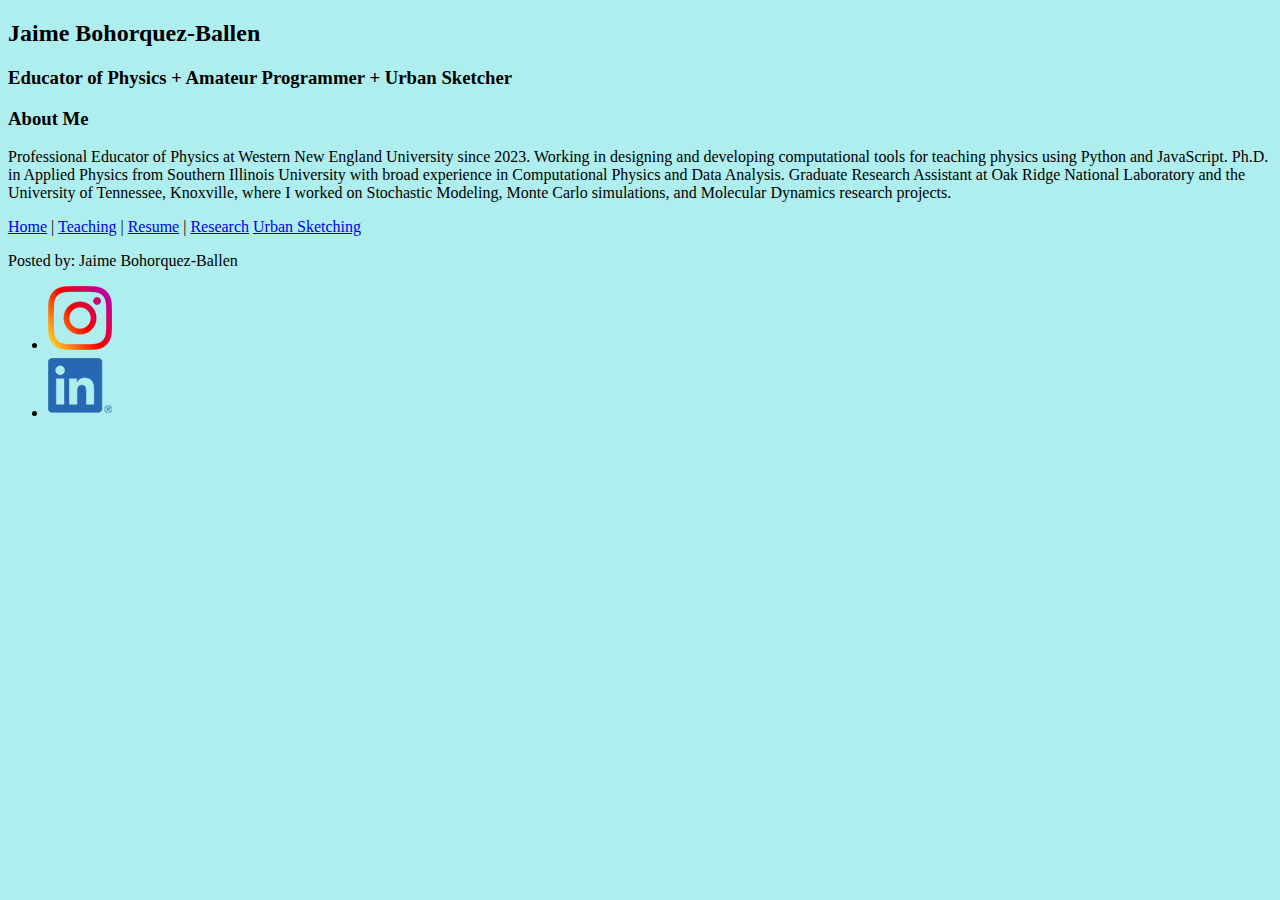
<file: index.html>
<!DOCTYPE html>
<html lang="en">

<head>
<title>Jaime Bohorquez-Ballen</title>
<meta charset="utf-8">
<meta name="viewport" content="width=device-width, initial-scale=1">
<link rel="preconnect" href="https://fonts.googleapis.com">
<link rel="preconnect" href="https://fonts.gstatic.com" crossorigin>
<link href="https://fonts.googleapis.com/css2?family=Solitreo&family=Ubuntu:ital,wght@0,300;0,400;0,500;0,700;1,300;1,400;1,500;1,700&display=swap" rel="stylesheet">
<link rel="stylesheet" href="css/style.css" />
</head>


<body class="home">
<div class="content-wrapper">
  <div class="content-bg">
  <header class="header"></header>
    <h2>Jaime Bohorquez-Ballen</h2>
    <h3>Educator of Physics + Amateur Programmer + Urban Sketcher</h3>
  </header>
  <main>
    <h3>About Me</h3>
    <p>Professional Educator of Physics at Western New England University since 2023.
Working in designing and developing computational tools for teaching physics using Python and JavaScript.
Ph.D. in Applied Physics from Southern Illinois University with broad experience in Computational Physics and
Data Analysis.
Graduate Research Assistant at Oak Ridge National Laboratory and the University of Tennessee, Knoxville, where I
worked on Stochastic Modeling, Monte Carlo simulations, and Molecular Dynamics research projects.</p>
  </main>
</div>
</div>
  
  <div class="menu">
    <nav>
        <a href="index.html">Home</a> |
        <a href="teaching.html">Teaching</a> |
        <a href="resume.html">Resume</a> |
        <a href="research.html">Research</a>
        <a href="usk.html">Urban Sketching</a>
    </nav>
  </div>

  

<!--Footer-->
<footer>
  <p>Posted by: Jaime Bohorquez-Ballen</p>
    <ul class="icons">
        <li><a href="https://www.instagram.com/jabohorq/" target="_blank"><img src="images/icon-logo-instagram.png" alt="My Instagram"></a></li>
        <li><a href="https://www.linkedin.com/in/jabohorq" target="_blank"><img src="images/icon-logo-linkedin.png" alt="My LinkedIn profile"></a></li>
    </ul>
</footer>

</body>
</html>
</file>
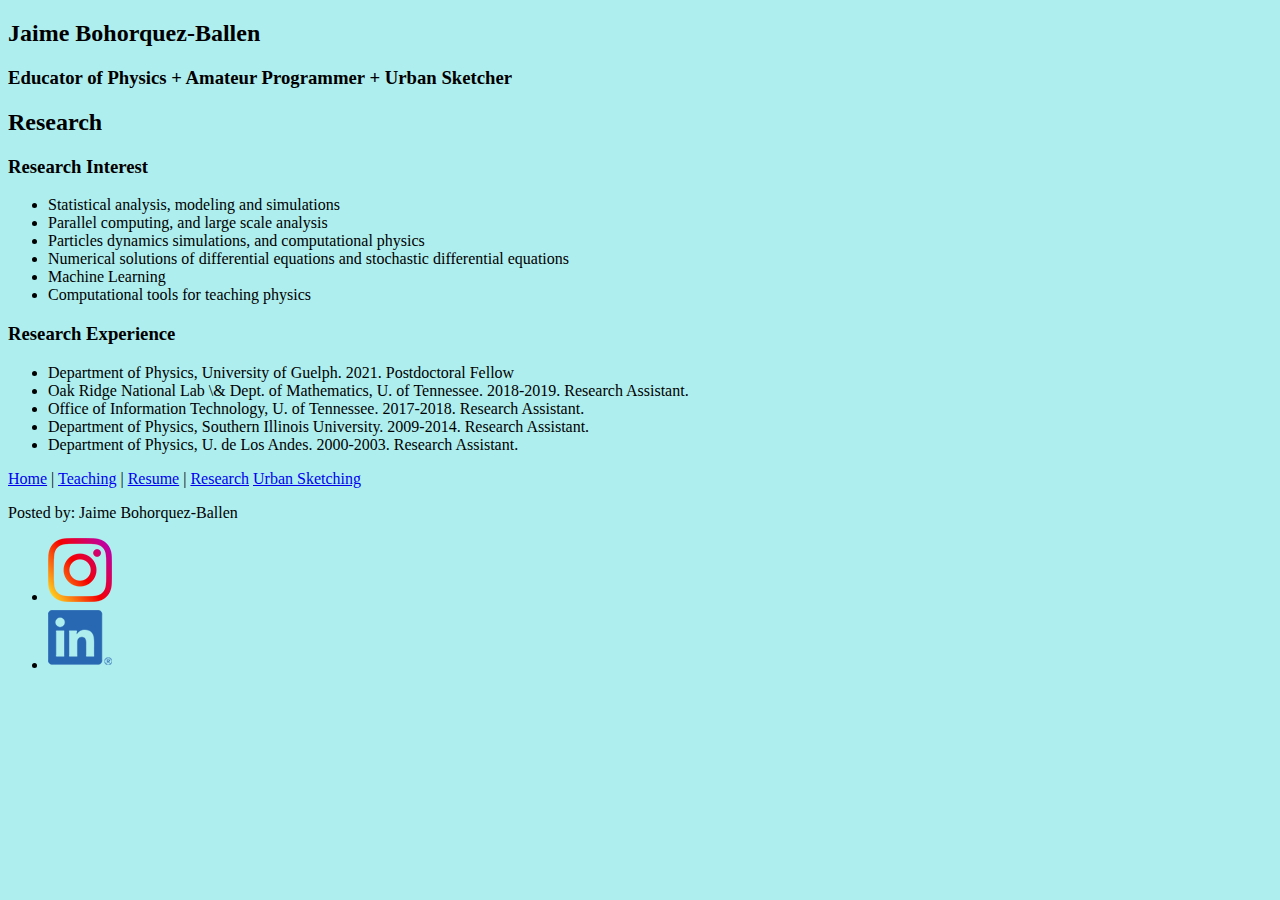
<file: research.html>
<!DOCTYPE html>
<html lang="en-US">
<head>
    <title>Research-jbb</title>
    <meta charset="utf-8" />
    <meta name="viewport" content="width=device-width, initial-scale=1, user-scalable=no" />
    <link rel="preconnect" href="https://fonts.googleapis.com">
    <link rel="preconnect" href="https://fonts.gstatic.com" crossorigin>
    <link href="https://fonts.googleapis.com/css2?family=Solitreo&family=Ubuntu:ital,wght@0,300;0,400;0,500;0,700;1,300;1,400;1,500;1,700&display=swap" rel="stylesheet">

    <link rel="stylesheet" href="css/style.css" />
</head>

<body class="no-home">
    <div class="content-wrapper">
    <!--Research Interest-->
    <header class="header">
        <h2>Jaime Bohorquez-Ballen</h2>
        <h3>Educator of Physics + Amateur Programmer + Urban Sketcher</h3>
        <h2>Research</h2>
    </header>
    <main>
        
        <h3>Research Interest</h3>
        <ul>
            <li>Statistical analysis, modeling and simulations</li>
            <li>Parallel computing, and large scale analysis</li>
            <li>Particles dynamics simulations, and computational physics</li>
            <li>Numerical solutions of differential equations and stochastic differential equations</li>
            <li>Machine Learning</li>
            <li>Computational tools for teaching physics</li>
        </ul>
        <!--Research Experience-->
        <h3>Research Experience</h3>
            <ul>
                <li>Department of Physics, University of Guelph. 2021. Postdoctoral Fellow</li>
                <li>Oak Ridge National Lab \& Dept. of Mathematics, U. of Tennessee. 2018-2019. Research Assistant.</li>
                <li>Office of Information Technology, U. of Tennessee. 2017-2018. Research Assistant.</li>
                <li>Department of Physics, Southern Illinois University. 2009-2014. Research Assistant.</li>
                <li>Department of Physics, U. de Los Andes. 2000-2003. Research Assistant.</li>
            </ul>   
    </main>
    </div>

    <div class="menu">
        <nav>
            <a href="index.html">Home</a> |
            <a href="teaching.html">Teaching</a> |
            <a href="resume.html">Resume</a> |
            <a href="research.html">Research</a>
            <a href="usk.html">Urban Sketching</a>
        </nav>
    </div>
        
    
        <!--Footer-->
<footer>
    <p>Posted by: Jaime Bohorquez-Ballen</p>
      <ul class="icons">
          <li><a href="https://www.instagram.com/jabohorq/" target="_blank"><img src="images/icon-logo-instagram.png" alt="My Instagram"></a></li>
          <li><a href="https://www.linkedin.com/in/jabohorq" target="_blank"><img src="images/icon-logo-linkedin.png" alt="My LinkedIn profile"></a></li>
      </ul>
  </footer>
</body>

</html>
</file>
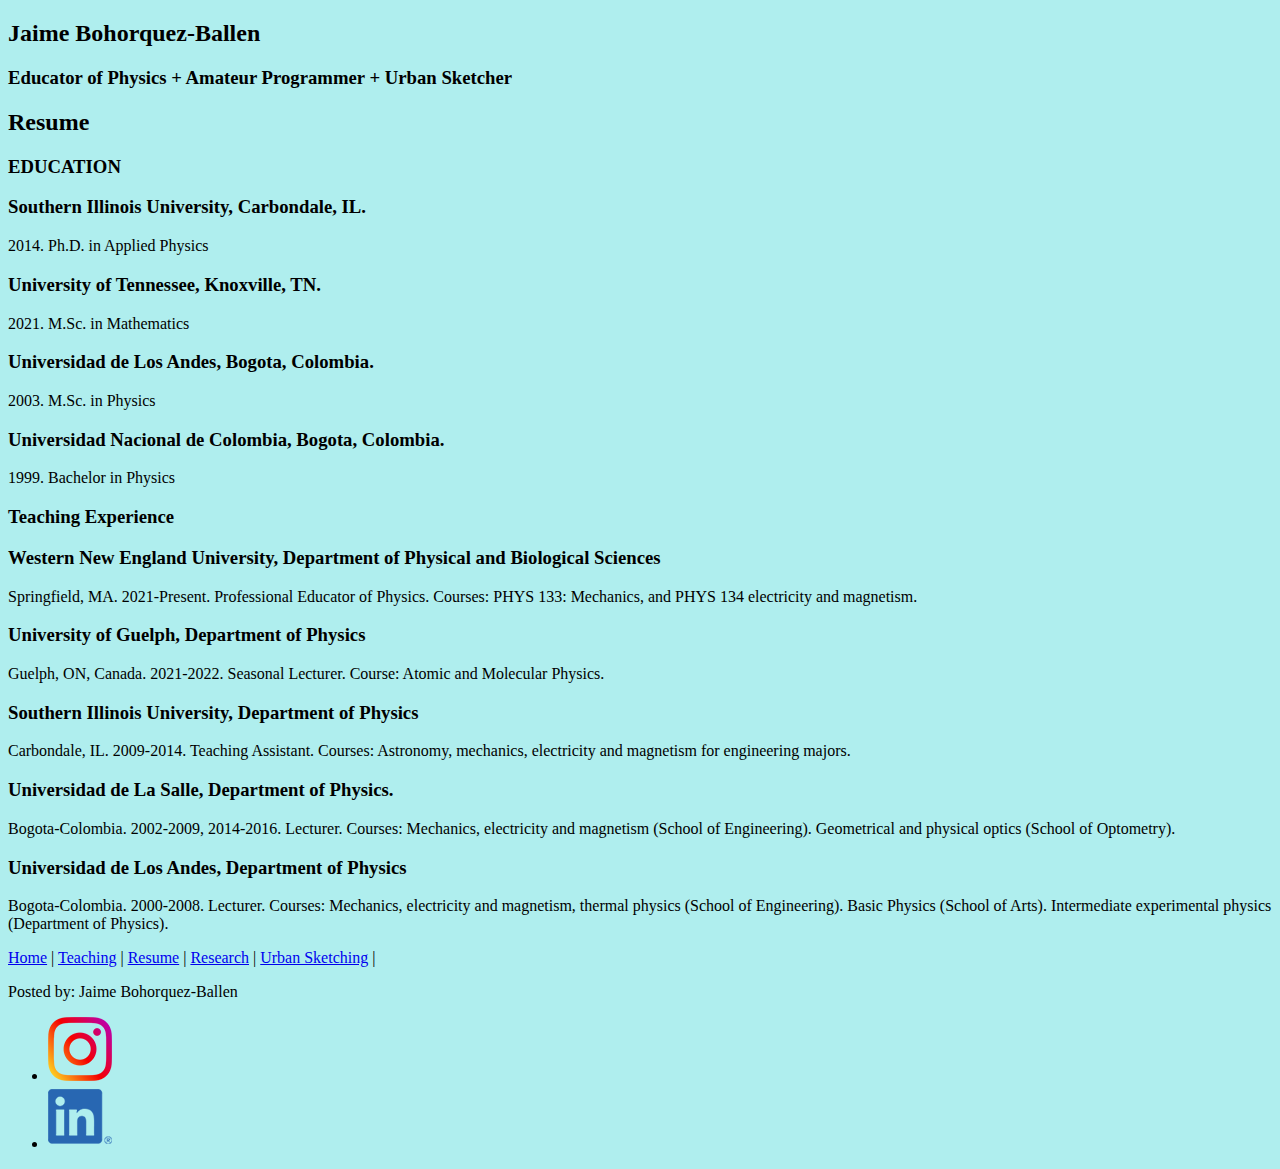
<file: resume.html>
<!DOCTYPE html>
<html lang="en-US">
<head>
    <title>Resume-jbb</title>
    <meta charset="utf-8" />
    <meta name="viewport" content="width=device-width, initial-scale=1, user-scalable=no" />
    <link rel="preconnect" href="https://fonts.googleapis.com">
    <link rel="preconnect" href="https://fonts.gstatic.com" crossorigin>
    <link href="https://fonts.googleapis.com/css2?family=Solitreo&family=Ubuntu:ital,wght@0,300;0,400;0,500;0,700;1,300;1,400;1,500;1,700&display=swap" rel="stylesheet">
    <link rel="stylesheet" href="css/style.css" />
</head>

<body class="no-home">
<div class="content-wrapper"> 
    <header class="header">
        <h2>Jaime Bohorquez-Ballen</h2>
        <h3>Educator of Physics + Amateur Programmer + Urban Sketcher</h3>
        <h2>Resume</h2>
    </header>
    <main>
        <h3>EDUCATION</h3>
            <section class="edu-item">
                <div class="edu-place">
                    <h3>Southern Illinois University, Carbondale, IL.</h3>
                </div>
                <div class="edu-details">
                    <p>2014. Ph.D. in Applied Physics</p>
                </div>
            </section>
            <section class="edu-item">
                <div class="edu-place">
                    <h3>University of Tennessee, Knoxville, TN.</h3>
                </div>
                <div class="edu-details">
                    <p>2021. M.Sc. in Mathematics</p>
                </div>
            </section>
            <section class="edu-item">
                <div class="edu-place">
                    <h3>Universidad de Los Andes, Bogota, Colombia.</h3>
                </div>
                <div class="edu-details">
                    <p>2003. M.Sc. in Physics</p>
                </div>
            </section>
            <section class="edu-item">
                <div class="edu-place">
                    <h3>Universidad Nacional de Colombia, Bogota, Colombia.</h3>
                </div>
                <div class="edu-details">
                    <p>1999. Bachelor in Physics</p>
                </div>
            </section>
            
        <!--Teaching Experience-->
        <h3>Teaching Experience</h3>
        <section class="edu-item">
            <div class="edu-place">
                <h3>Western New England University, Department of Physical and Biological Sciences</h3>
            </div>
            <div class="edu-details">
                <p>Springfield, MA. 2021-Present. Professional Educator of Physics. Courses: PHYS 133: Mechanics, and PHYS 134 electricity and magnetism.</p>
            </div>
        </section>
        <section class="edu-item">
            <div class="edu-place">
                <h3>University of Guelph, Department of Physics</h3>
            </div>
            <div class="edu-details">
                <p>Guelph, ON, Canada. 2021-2022. Seasonal Lecturer. Course: Atomic and Molecular Physics.</p>
            </div>
        </section>
        <section class="edu-item">
            <div class="edu-place">
                <h3>Southern Illinois University, Department of Physics</h3>
            </div>
            <div class="edu-details">
                <p>Carbondale, IL. 2009-2014. Teaching Assistant. Courses: Astronomy, mechanics, electricity and magnetism for engineering majors.</p>
            </div>
        </section>
        <section class="edu-item">
            <div class="edu-place">
                <h3>Universidad de La Salle, Department of Physics. </h3>
            </div>
            <div class="edu-details">
                <p>Bogota-Colombia. 2002-2009, 2014-2016. Lecturer.
                    Courses: Mechanics, electricity and magnetism (School of Engineering). Geometrical and physical optics (School of Optometry).</p>
            </div>
        </section>
        <section class="edu-item">
            <div class="edu-place">
                <h3>Universidad de Los Andes, Department of Physics</h3>
            </div>
            <div class="edu-details">
                <p>Bogota-Colombia. 2000-2008. Lecturer.
                    Courses: Mechanics, electricity and magnetism, thermal physics (School of Engineering).  Basic Physics (School of Arts).  Intermediate experimental physics (Department of Physics).</p>
            </div>
        </section>
    </main>
</div>  
    <div class="menu">
        <nav>
        <a href="index.html">Home</a> |
        <a href="teaching.html">Teaching</a> |
        <a href="resume.html">Resume</a> |
        <a href="research.html">Research</a> |
        <a href="usk.html">Urban Sketching</a> |
        </nav>
    </div>
    <!-- Education-->
    
    <!--Footer-->
    <footer>
    <p>Posted by: Jaime Bohorquez-Ballen</p>
      <ul class="icons">
          <li><a href="https://www.instagram.com/jabohorq/" target="_blank"><img src="images/icon-logo-instagram.png" alt="My Instagram"></a></li>
          <li><a href="https://www.linkedin.com/in/jabohorq" target="_blank"><img src="images/icon-logo-linkedin.png" alt="My LinkedIn profile"></a></li>
      </ul>
  </footer>
</body>
</html>
</file>
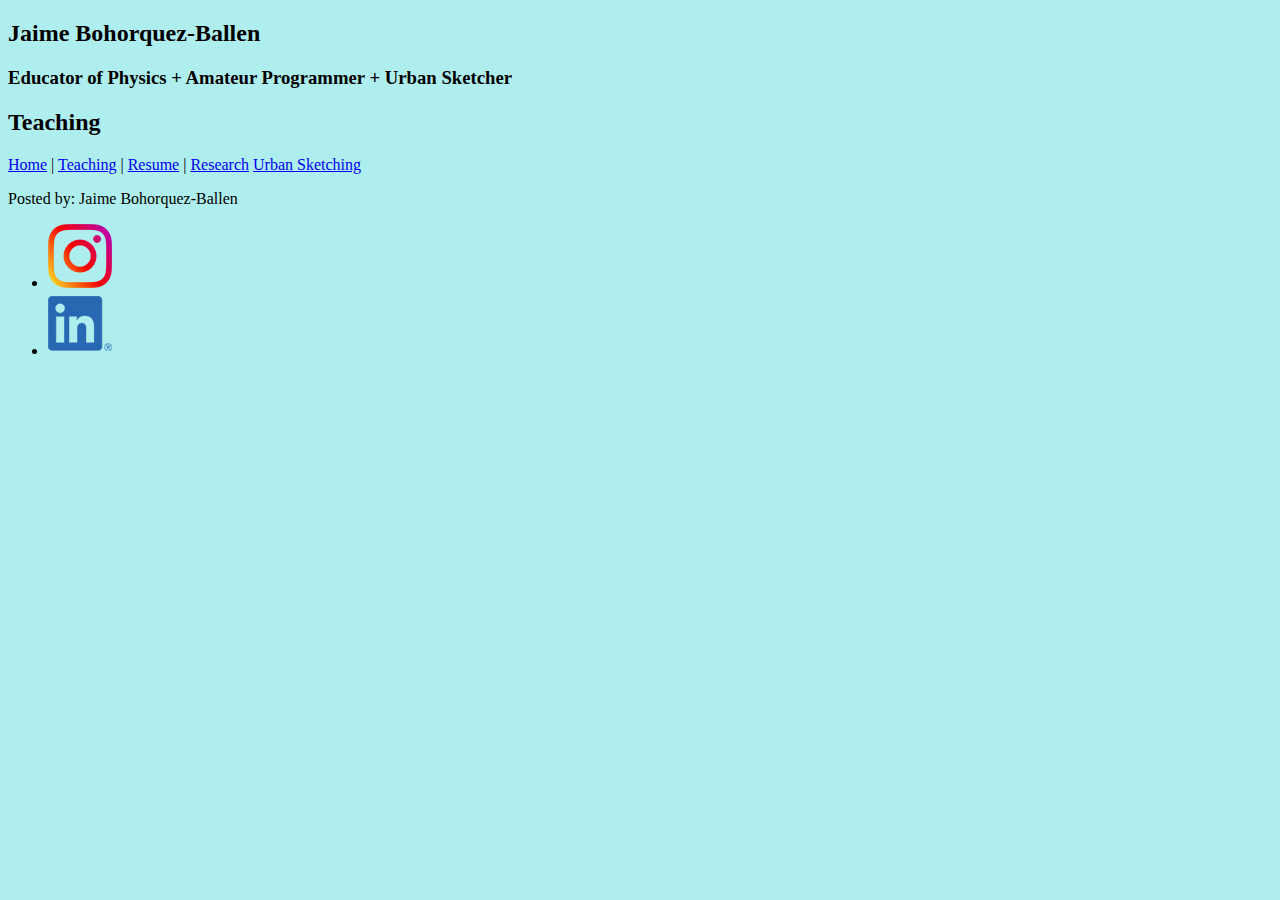
<file: teaching.html>
<!DOCTYPE html>
<html lang="en-US">
<head>
    <title>Teaching-jbb</title>
    <meta charset="utf-8" />
    <meta name="viewport" content="width=device-width, initial-scale=1, user-scalable=no" />
    <link rel="preconnect" href="https://fonts.googleapis.com">
    <link rel="preconnect" href="https://fonts.gstatic.com" crossorigin>
    <link href="https://fonts.googleapis.com/css2?family=Solitreo&family=Ubuntu:ital,wght@0,300;0,400;0,500;0,700;1,300;1,400;1,500;1,700&display=swap" rel="stylesheet">
    <link rel="stylesheet" href="css/style.css" />
</head>

<body class="no-home">
    <div class="content-wrapper">
    <!--Research Interest-->
    <header class="header">
        <h2>Jaime Bohorquez-Ballen</h2>
        <h3>Educator of Physics + Amateur Programmer + Urban Sketcher</h3>
        <h2>Teaching</h2>
    </header>
    <main>
        <!--Content-->
            
    </main>
    </div>

    <div class="menu">
        <nav>
            <a href="index.html">Home</a> |
            <a href="teaching.html">Teaching</a> |
            <a href="resume.html">Resume</a> |
            <a href="research.html">Research</a>
            <a href="usk.html">Urban Sketching</a>
        </nav>
    </div>

    
    <!--Footer-->
<footer>
    <p>Posted by: Jaime Bohorquez-Ballen</p>
      <ul class="icons">
          <li><a href="https://www.instagram.com/jabohorq/" target="_blank"><img src="images/icon-logo-instagram.png" alt="My Instagram"></a></li>
          <li><a href="https://www.linkedin.com/in/jabohorq" target="_blank"><img src="images/icon-logo-linkedin.png" alt="My LinkedIn profile"></a></li>
      </ul>
  </footer>
</body>

</html>
</file>
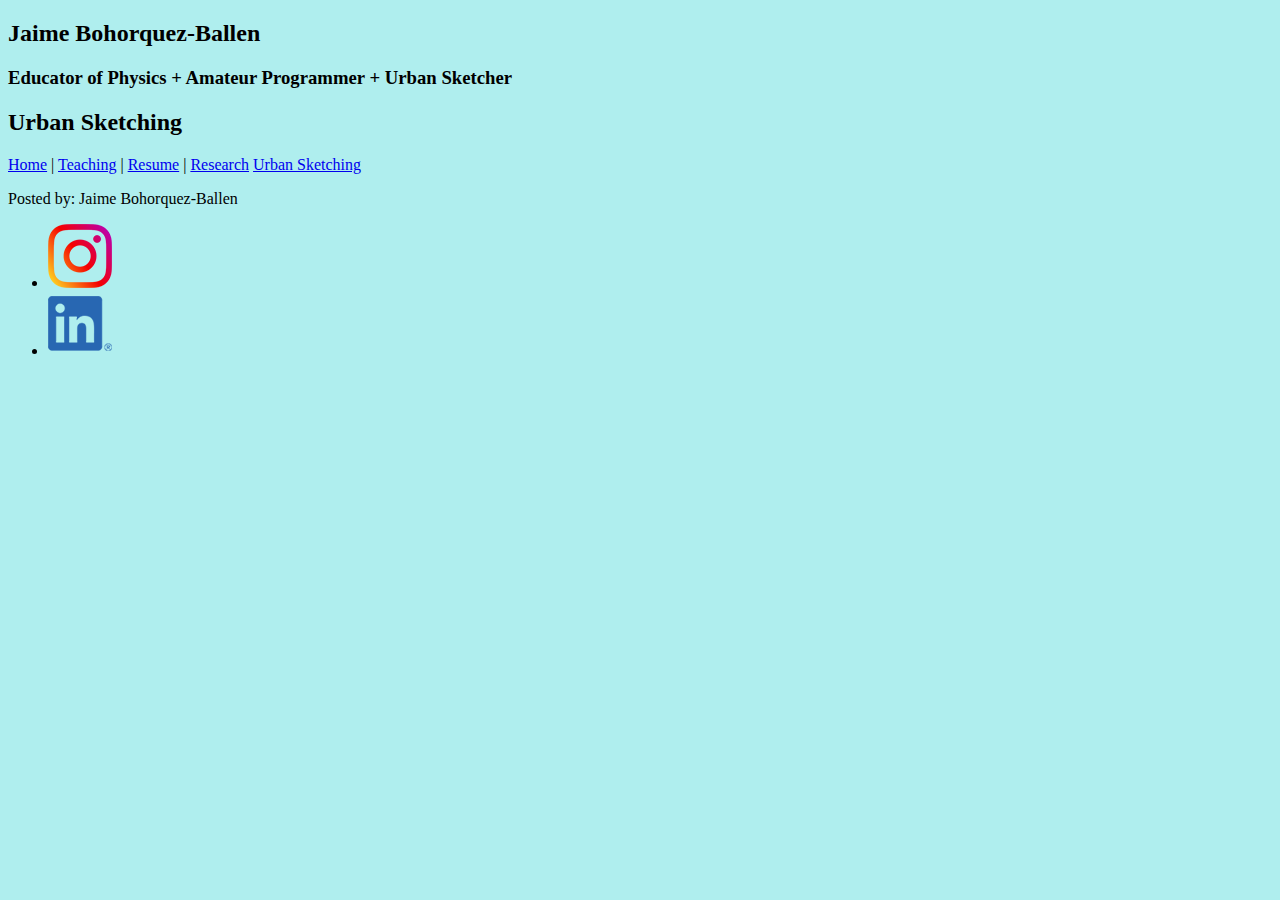
<file: usk.html>
<!DOCTYPE html>
<html lang="en-US">
<head>
    <title>USK-jbb</title>
    <meta charset="utf-8" />
    <meta name="viewport" content="width=device-width, initial-scale=1, user-scalable=no" />
    <link rel="preconnect" href="https://fonts.googleapis.com">
    <link rel="preconnect" href="https://fonts.gstatic.com" crossorigin>
    <link href="https://fonts.googleapis.com/css2?family=Solitreo&family=Ubuntu:ital,wght@0,300;0,400;0,500;0,700;1,300;1,400;1,500;1,700&display=swap" rel="stylesheet">
    <link rel="stylesheet" href="css/style.css" />
</head>

<body class="no-home">
    <div class="content-wrapper">
    <header class="header">
        <h2>Jaime Bohorquez-Ballen</h2>
        <h3>Educator of Physics + Amateur Programmer + Urban Sketcher</h3>
        <h2>Urban Sketching</h2>
    </header>
    <!--Urban Sketching-->
    <main>
        <!--Content-->
    </main>
    </div>

    <div class="menu">
        <nav>
            <a href="index.html">Home</a> |
            <a href="teaching.html">Teaching</a> |
            <a href="resume.html">Resume</a> |
            <a href="research.html">Research</a>
            <a href="usk.html">Urban Sketching</a>
        </nav>
    </div>
    
    <!--Footer-->
<footer>
    <p>Posted by: Jaime Bohorquez-Ballen</p>
      <ul class="icons">
          <li><a href="https://www.instagram.com/jabohorq/" target="_blank"><img src="images/icon-logo-instagram.png" alt="My Instagram"></a></li>
          <li><a href="https://www.linkedin.com/in/jabohorq" target="_blank"><img src="images/icon-logo-linkedin.png" alt="My LinkedIn profile"></a></li>
      </ul>
  </footer>
</body>

</html>
</file>
<file: css/style.css>
/*
COLOR PALETTE

Dark green    #3c8453
Sandy beige   #bcaa96
Dark gray     #222222
Light gray    #d3d4d6
Off-white     #f6f6f6
*/


body{
  background: paleturquoise;
}
</file>
